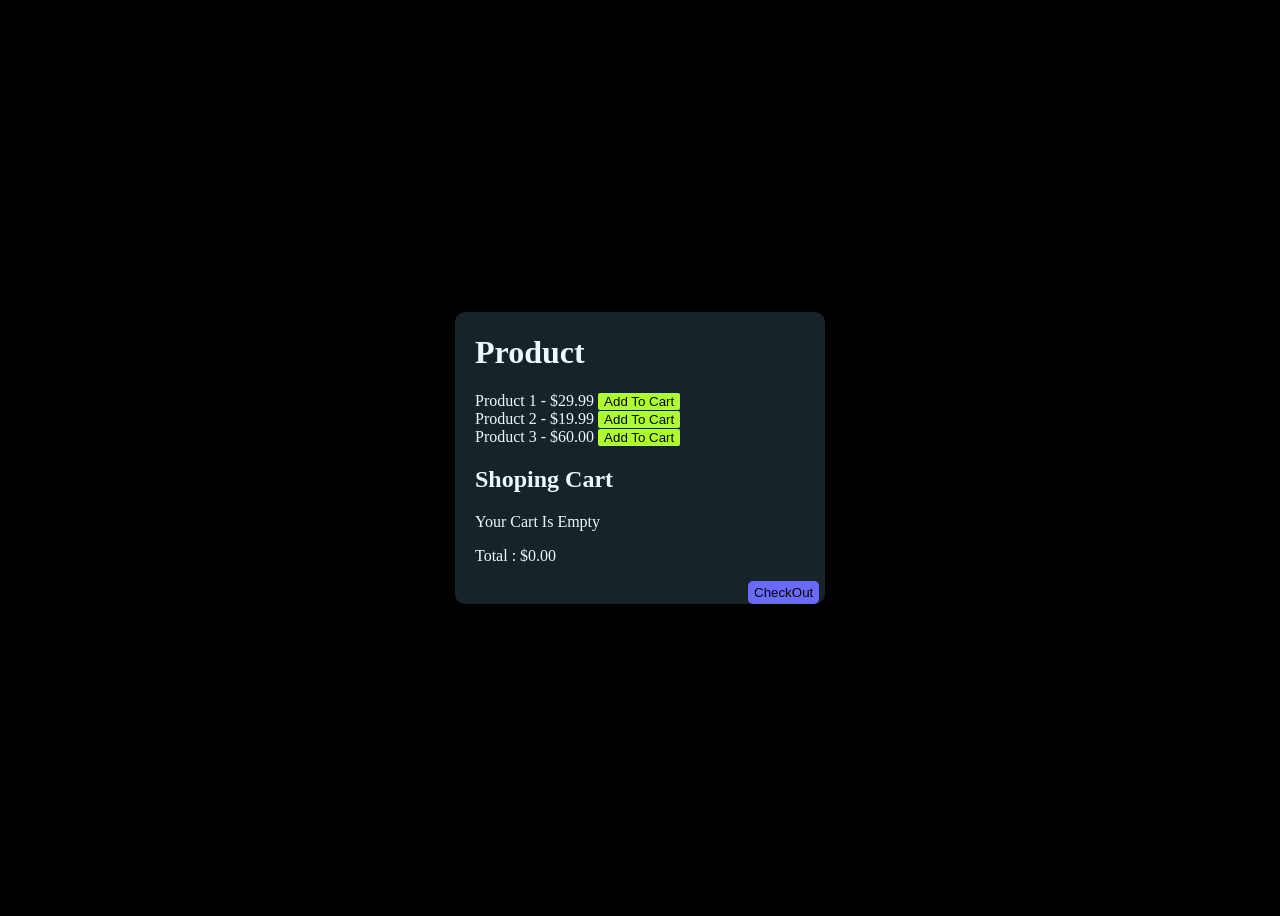
<file: E-Commerce/index.html>
<!DOCTYPE html>
<html lang="en">
<head>
    <meta charset="UTF-8">
    <meta name="viewport" content="width=device-width, initial-scale=1.0">
    <title>Document</title>
    <link rel="stylesheet" href="style.css">
</head>
<body>
    <div class="container">
        <h1>Product</h1>
        <div id="product-list">
            <!-- product will be shown dynamically here -->
        </div>
        <h2>Shoping Cart</h2>
        <div id="cart-list">
            <p id="empty-Cart"> Your Cart Is Empty</p> 
        </div>
        <div id="cart-total" class="hidden">
            <p >Total : <span id="total-price">$0.00</span></p>
            <button id="checkout-btn">CheckOut</button>
            
        </div>
    </div>
    <script src="script.js"></script>
</body>
</html>
</file>
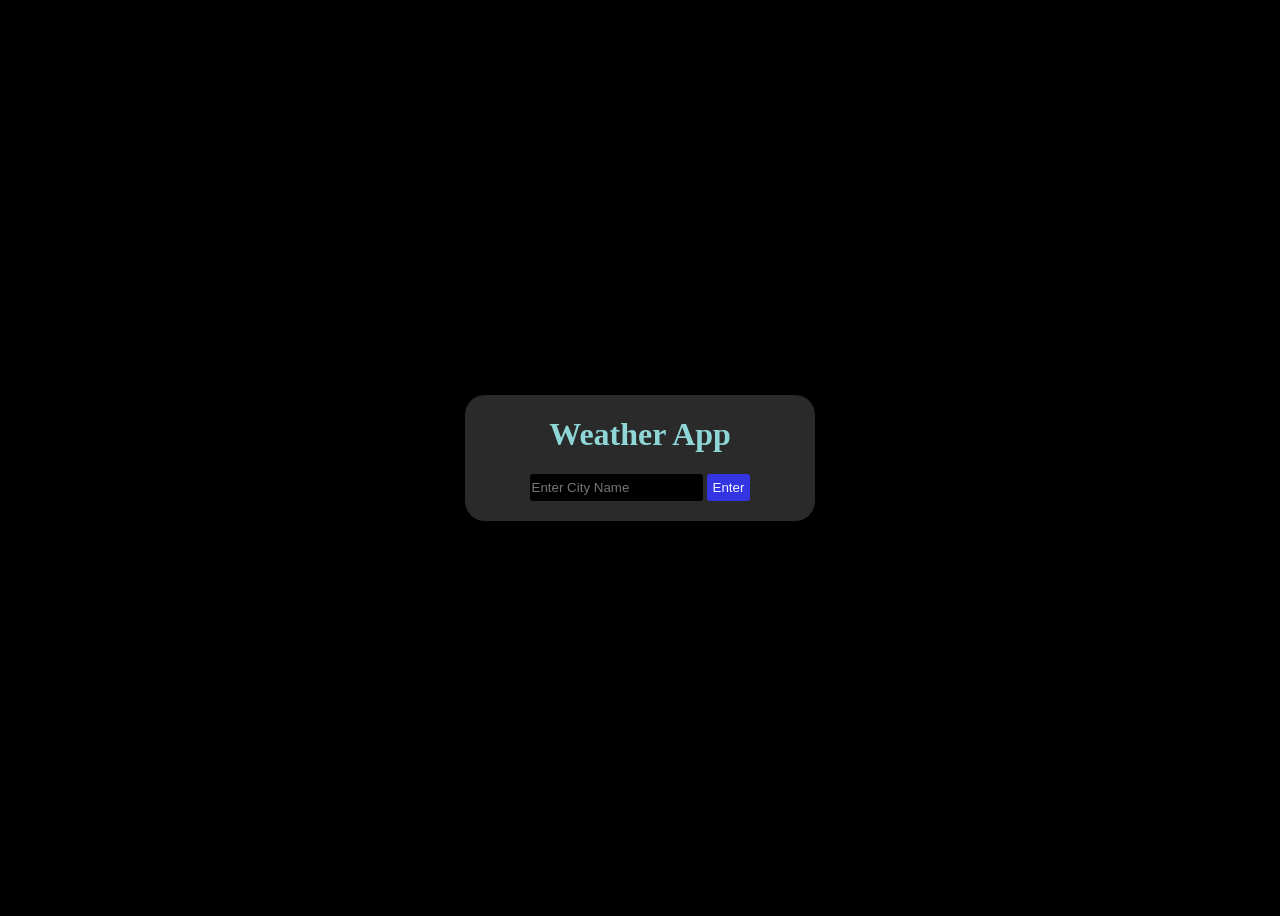
<file: Weather API/index.html>
<!DOCTYPE html>
<html lang="en">
  <head>
    <meta charset="UTF-8" />
    <meta name="viewport" content="width=device-width, initial-scale=1.0" />
    <title>Document</title>
    <link rel="stylesheet" href="style.css" />
  </head>
  <body>
    <div class="container">
      <h1>Weather App</h1>
      <div class="input-container">
        <input placeholder="Enter City Name" id="city-input" />
        <button id="enter-city-btn">Enter</button>
      </div>
      <div id="get-weather-info" class="hidden">
        <h2 id="city-name"></h2>
        <p id="temperature"></p>
        <p id="discription"></p>
      </div>
      <p id="errorMessage"></p>
    </div>
  <script src="script.js"></script>

  </body>
  
</html>
</file>
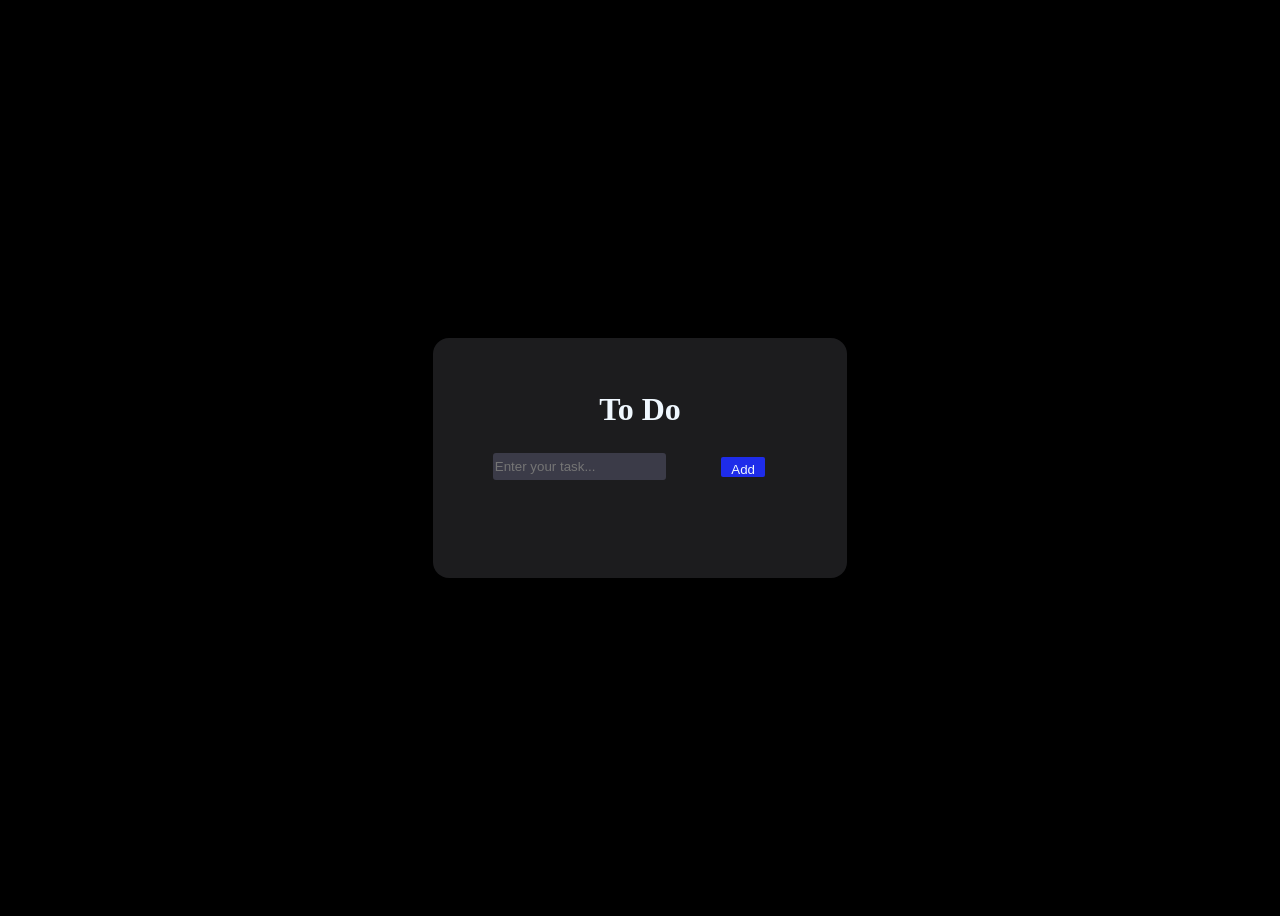
<file: To-Do/html.html>
<!DOCTYPE html>
<html lang="en">
  <head>
    <link rel="stylesheet" href="style.css" />
    <meta charset="UTF-8" />
    <meta name="viewport" content="width=device-width, initial-scale=1.0" />
    <title>To Do List in Dark Mode</title>
    
  </head>
  <body>
    
    <div class="todo-container">
      <h1>To Do</h1>  
      <div class="add-bar">
        <input placeholder="Enter your task..." type="text" id="add-task" />
        <button id="add-button">Add</button>
      </div>
      <div>
        <ul id="task-container">
            <!-- //we r doing this with javascript -->
          <!-- <li id="task-bar">Task <button id="delete">Delete</button></li>            -->
          
        </ul>
      </div>
    </div>
  </body>
  <script src="./script.js"></script>
</html>
</file>
<file: E-Commerce/style.css>
body{
    color: aliceblue;
    min-height: 100vh;
    background-color: black;
    display: flex;
    justify-content: center;
    align-items: center;
}
.container{
    padding-left: 20px;
    background-color: rgb(22, 35, 41);
    width: 350px;
    border-radius: 10px;
}
#checkout-btn{
    margin-left: 78%;
    background-color: rgb(106, 106, 255);
    border:none;
    border-radius: 5px;
    height: 23px;
}
#checkout-btn:hover{
    background-color: blue;
    transition: 0.3s;
}
#cart-total{
    /* display: flex; */
    min-width: 30px;
  /* background-color: antiquewhite; */

}
button{
    border: none;
    border-radius: 2px;
    background-color: greenyellow;
}
button:hover{
    background-color: green;
    transition: 300ms;
}
</file>
<file: Weather API/style.css>
h1{
    color: rgb(143, 214, 214);
}
body{
    display: flex;
    height: 100vh;
    justify-content: center;
    align-items: center;
    background-color: rgb(0, 0, 0);
    text-align: center;
    color: aliceblue;
}

.container{
    text-align: center;
    background-color: rgba(93, 93, 93, 0.455);
    justify-content: center;
    align-items: center;
    width : 350px;
    min-height: auto;
    border-radius: 20px;
    color: aliceblue;
}
#city-input{
    height:25px;
    border: none;
    border-radius: 3px;
    background-color: black;
    color: aliceblue;
}
#enter-city-btn{
    height:27px;
    border: none;
    border-radius: 3px;
    background-color: rgb(52, 52, 226);
    color: aliceblue;
}
#enter-city-btn:hover{
    background-color: rgb(1, 1, 31);
    transition: 300ms;
    /* height : 20px; */
}
#city-input:hover{
    background-color: rgb(62, 64, 63);
    transition: 300ms;
    
}
</file>
<file: To-Do/style.css>
h1{
    color: aliceblue;
    /* background-color: black; */
}
body {
  display: flex;
  justify-content: center;
  align-items: center;
  min-height: 100vh;
  text-align: center;
  background-color: #000; /* Black background */
}
#add-button{
    color: aliceblue;
    background-color: rgb(30, 44, 234);
    margin-right: 50px;
    border-radius: 2px;
    border: 0vmax;
    padding: 5px 10px;
    
}
button{
    /* text-decoration:double; */
    color: rgb(255, 255, 255);
    background-color: rgba(222, 74, 29, 0.813);
    border-radius: 2%;
    margin-left: auto;
    border: 0vmax;
    height: 20px;
    border-radius: 2px ;
    /* border: aqua; */
    
}


#task-container{
    /* justify-content: space-around; */
    min-height: 30px;
    border-radius: 2px;
    /* border: solid; */

}

.add-bar{
    border-radius: 3px;
    display: flex;
    justify-content: center;
    align-items: center;
    /* background-color: rgb(24, 40, 40); */
    height: 35px;
}
#add-task{
    margin: auto;
    border-radius: 3px;
    background-color: #3b3b48;
    height: 25px;
    border: none;
    
}

/* #task-bar{
    margin-left: 2px;
    background-color: #3b3b48;
    padding-right: 140px;
    border-radius: 2px;
    padding-left: 4px;
    height: 23px;

  
} */

.todo-container {
  width: 350px;
  background-color: #1c1c1e; /* Dark charcoal color */
  padding: 2rem;
  border-radius: 16px;       /* Rounded corners */
  box-shadow: 0 8px 24px rgba(0, 0, 0, 0.5); /* Shadow for depth */
  color: white;              /* Sets text color to white */
}

#add-button:hover{
    transition-duration: 300ms;
    background-color: rgb(15, 0, 116);
}
button:hover{
    transition: 500ms;
    background-color: rgb(0, 0, 0);
}
li.completed span {
    
    
  text-decoration: line-through;
  opacity: 0.6;
}
li{
    display: flex;
    justify-content: space-between;
    align-items: center;
    /* border: solid; */
    padding-bottom: 5px;
    border-bottom-style: solid ;
    border-bottom-color: #000;
   
}
</file>
